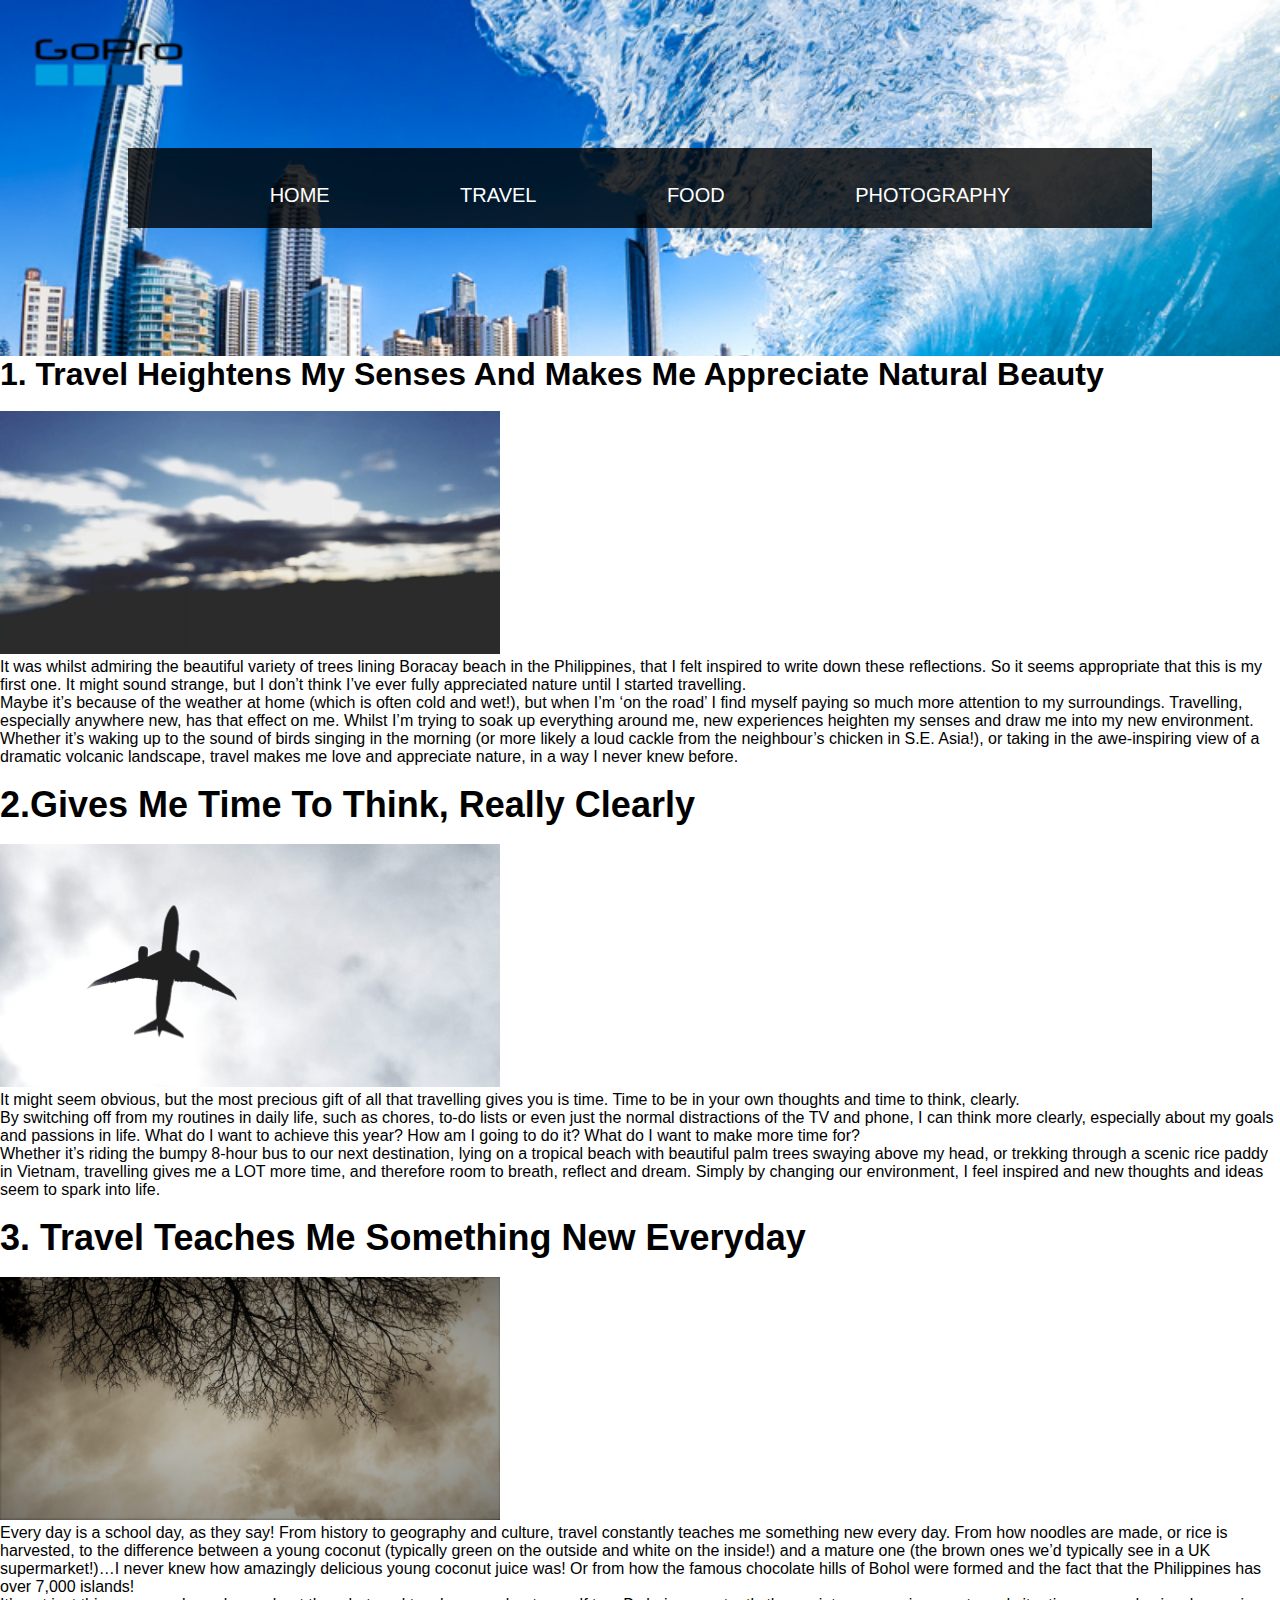
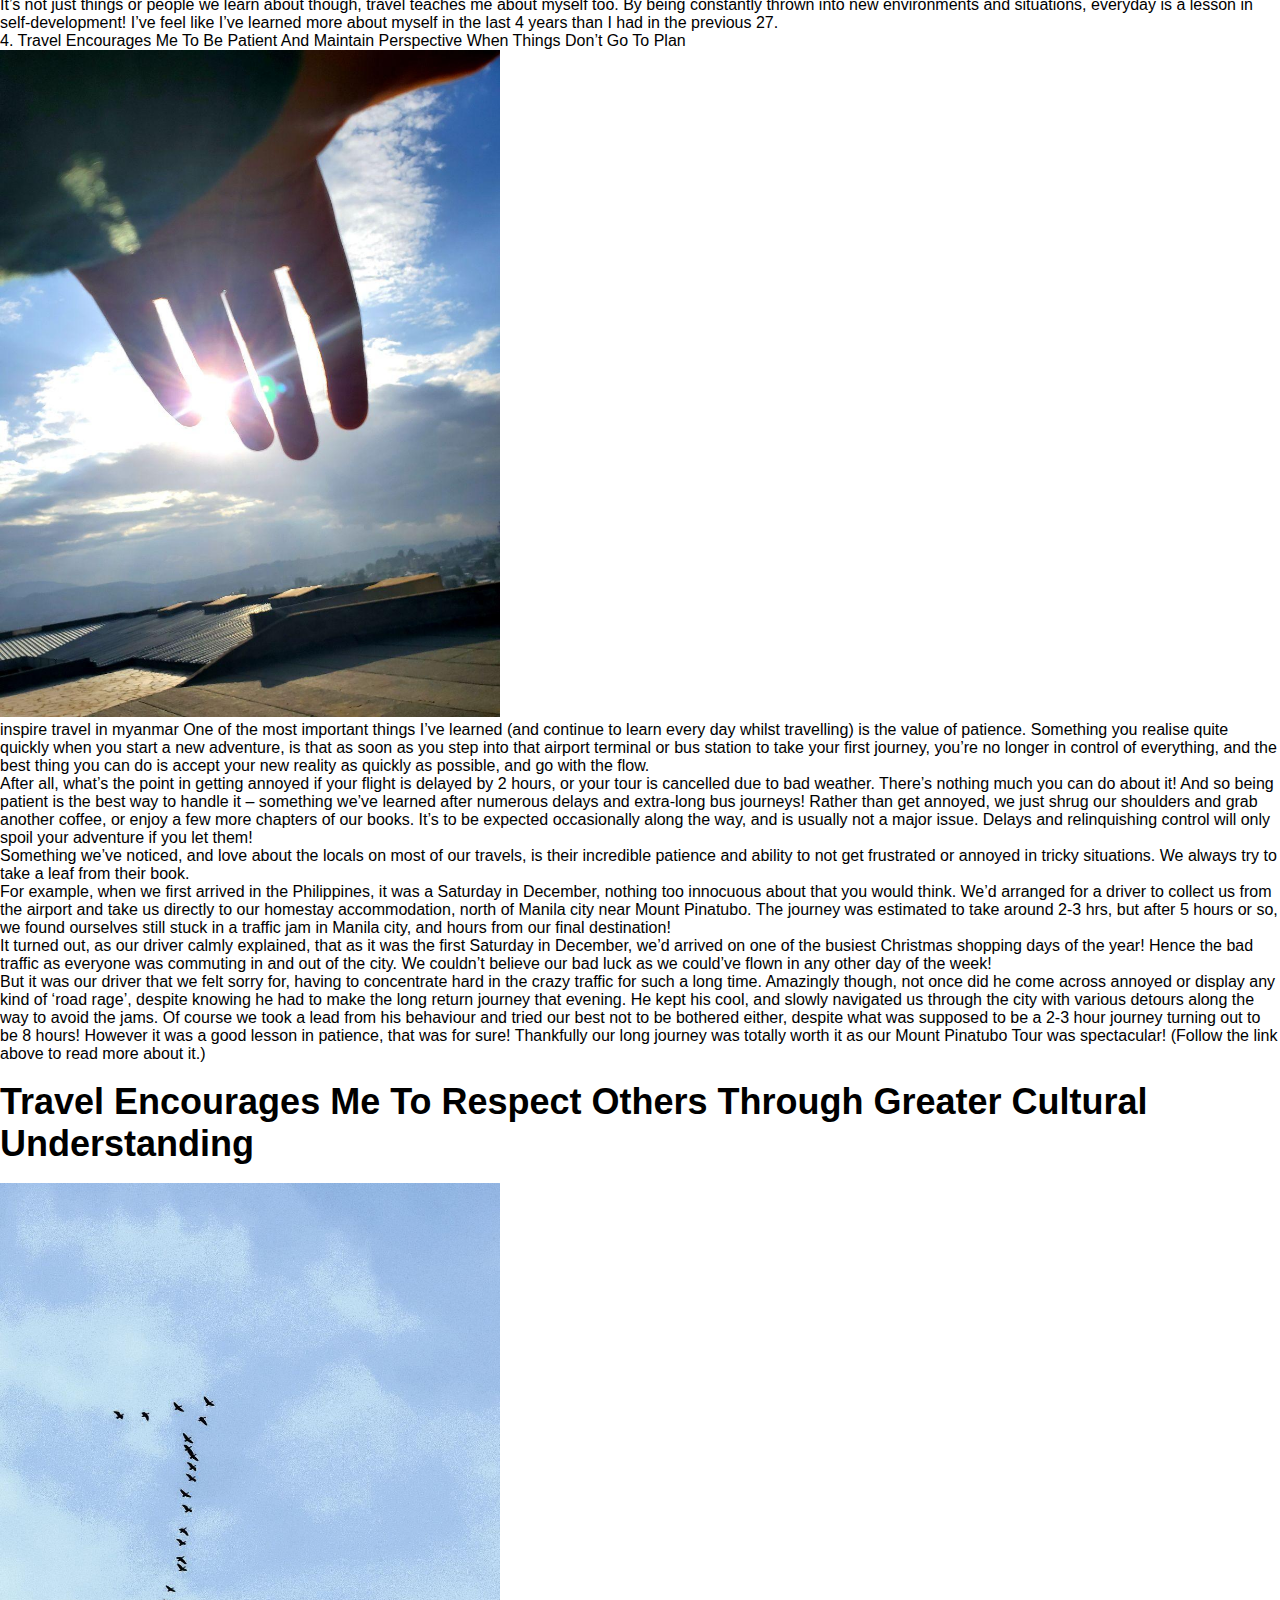
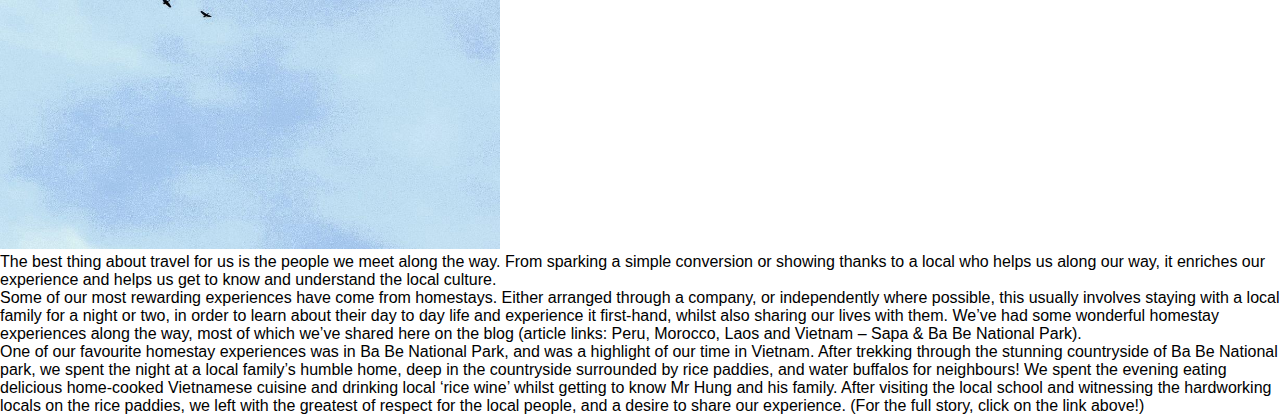
<file: ABOUT.html>
<!DOCTYPE html>
<html lang="en">
<head>
    <meta charset="UTF-8">
    <meta name="viewport" content="width=device-width, initial-scale=1.0">
    <title>travel</title>
    <link rel="stylesheet" href="style.css">
</head>
<body>

    <div class="wrapper">
        <nav class="navbar">
    <ul>
        <li><a class="active" href="index.html">HOME</a></li>
        <li><a  href="ABOUT.html">TRAVEL</a></li>
        <li><a href="ABOUUT2.html">FOOD</a></li>
        <li><a href="ABOUT3.html">PHOTOGRAPHY</a></li>
    </ul>
    </div>

   <h1> 1. Travel Heightens My Senses And Makes Me Appreciate Natural Beauty</h1>
   <br>
   <video src="video.mp4.mp4" width="500" heignt="500" ></video>
   <br>
    <p> It was whilst admiring the beautiful variety of trees lining Boracay beach in the Philippines, that I felt inspired to write down these reflections. So it seems appropriate that this is my first one. It might sound strange, but I don’t think I’ve ever fully appreciated nature until I started travelling.
<br>
Maybe it’s because of the weather at home (which is often cold and wet!), but when I’m ‘on the road’ I find myself paying so much more attention to my surroundings. Travelling, especially anywhere new, has that effect on me. Whilst I’m trying to soak up everything around me, new experiences heighten my senses and draw me into my new environment.
<br>
Whether it’s waking up to the sound of birds singing in the morning (or more likely a loud cackle from the neighbour’s chicken in S.E. Asia!), or taking in the awe-inspiring view of a dramatic volcanic landscape, travel makes me love and appreciate nature, in a way I never knew before.</p> <br>

<h2 style="font-size:2.25rem;"> 2.Gives Me Time To Think, Really Clearly</h2>
<br>
<img src="t4.jpg" alt="zoom" width="500" heignt="500" >
<br>
<p>
It might seem obvious, but the most precious gift of all that travelling gives you is time. Time to be in your own thoughts and time to think, clearly.
<br>
By switching off from my routines in daily life, such as chores, to-do lists or even just the normal distractions of the TV and phone, I can think more clearly, especially about my goals and passions in life. What do I want to achieve this year? How am I going to do it? What do I want to make more time for?
<br>
Whether it’s riding the bumpy 8-hour bus to our next destination, lying on a tropical beach with beautiful palm trees swaying above my head, or trekking through a scenic rice paddy in Vietnam, travelling gives me a LOT more time, and therefore room to breath, reflect and dream.

Simply by changing our environment, I feel inspired and new thoughts and ideas seem to spark into life.</p>
<br>
<h3 style="font-size:2.25rem;"> 3. Travel Teaches Me Something New Everyday</h3>
<br>
<img src="t1.jpg" alt="zoom "width="500" heignt="500" >
<br>
Every day is a school day, as they say! From history to geography and culture, travel constantly teaches me something new every day. From how noodles are made, or rice is harvested, to the difference between a young coconut (typically green on the outside and white on the inside!) and a mature one (the brown ones we’d typically see in a UK supermarket!)…I never knew how amazingly delicious young coconut juice was! Or from how the famous chocolate hills of Bohol were formed and the fact that the Philippines has over 7,000 islands!
<br>
It’s not just things or people we learn about though, travel teaches me about myself too. By being constantly thrown into new environments and situations, everyday is a lesson in self-development! I’ve feel like I’ve learned more about myself in the last 4 years than I had in the previous 27. </p>
 <h4style="font-size:2.25rem;" >4. Travel Encourages Me To Be Patient And Maintain Perspective When Things Don’t Go To Plan</h4>
 <br>
 <img src="t2.jpg" alt="zoom" width="500" heignt="500" >
<br>
<p> inspire travel in myanmar

One of the most important things I’ve learned (and continue to learn every day whilst travelling) is the value of patience. Something you realise quite quickly when you start a new adventure, is that as soon as you step into that airport terminal or bus station to take your first journey, you’re no longer in control of everything, and the best thing you can do is accept your new reality as quickly as possible, and go with the flow.
<br>
After all, what’s the point in getting annoyed if your flight is delayed by 2 hours, or your tour is cancelled due to bad weather. There’s nothing much you can do about it! And so being patient is the best way to handle it – something we’ve learned after numerous delays and extra-long bus journeys! Rather than get annoyed, we just shrug our shoulders and grab another coffee, or enjoy a few more chapters of our books. It’s to be expected occasionally along the way, and is usually not a major issue. Delays and relinquishing control will only spoil your adventure if you let them!
<br>
Something we’ve noticed, and love about the locals on most of our travels, is their incredible patience and ability to not get frustrated or annoyed in tricky situations. We always try to take a leaf from their book.
<br>
For example, when we first arrived in the Philippines, it was a Saturday in December, nothing too innocuous about that you would think. We’d arranged for a driver to collect us from the airport and take us directly to our homestay accommodation, north of Manila city near Mount Pinatubo. The journey was estimated to take around 2-3 hrs, but after 5 hours or so, we found ourselves still stuck in a traffic jam in Manila city, and hours from our final destination!
<br>
It turned out, as our driver calmly explained, that as it was the first Saturday in December, we’d arrived on one of the busiest Christmas shopping days of the year! Hence the bad traffic as everyone was commuting in and out of the city. We couldn’t believe our bad luck as we could’ve flown in any other day of the week!
<br>
But it was our driver that we felt sorry for, having to concentrate hard in the crazy traffic for such a long time. Amazingly though, not once did he come across annoyed or display any kind of ‘road rage’, despite knowing he had to make the long return journey that evening. He kept his cool, and slowly navigated us through the city with various detours along the way to avoid the jams. Of course we took a lead from his behaviour and tried our best not to be bothered either, despite what was supposed to be a 2-3 hour journey turning out to be 8 hours! However it was a good lesson in patience, that was for sure! Thankfully our long journey was totally worth it as our Mount Pinatubo Tour was spectacular! (Follow the link above to read more about it.) </p>
<br>
<h5 style="font-size:2.25rem;"> Travel Encourages Me To Respect Others Through Greater Cultural Understanding </h5>
<br>
<img src="t3.jpg" alt="zoom"width="500" heignt="500" >
<p> The best thing about travel for us is the people we meet along the way. From sparking a simple conversion or showing thanks to a local who helps us along our way, it enriches our experience and helps us get to know and understand the local culture.
<br>
Some of our most rewarding experiences have come from homestays. Either arranged through a company, or independently where possible, this usually involves staying with a local family for a night or two, in order to learn about their day to day life and experience it first-hand, whilst also sharing our lives with them. We’ve had some wonderful homestay experiences along the way, most of which we’ve shared here on the blog (article links: Peru, Morocco, Laos and Vietnam – Sapa & Ba Be National Park).
<br>
One of our favourite homestay experiences was in Ba Be National Park, and was a highlight of our time in Vietnam. After trekking through the stunning countryside of Ba Be National park, we spent the night at a local family’s humble home, deep in the countryside surrounded by rice paddies, and water buffalos for neighbours! We spent the evening eating delicious home-cooked Vietnamese cuisine and drinking local ‘rice wine’ whilst getting to know Mr Hung and his family. After visiting the local school and witnessing the hardworking locals on the rice paddies, we left with the greatest of respect for the local people, and a desire to share our experience. (For the full story, click on the link above!)</p>
</body>

</html>
</file>
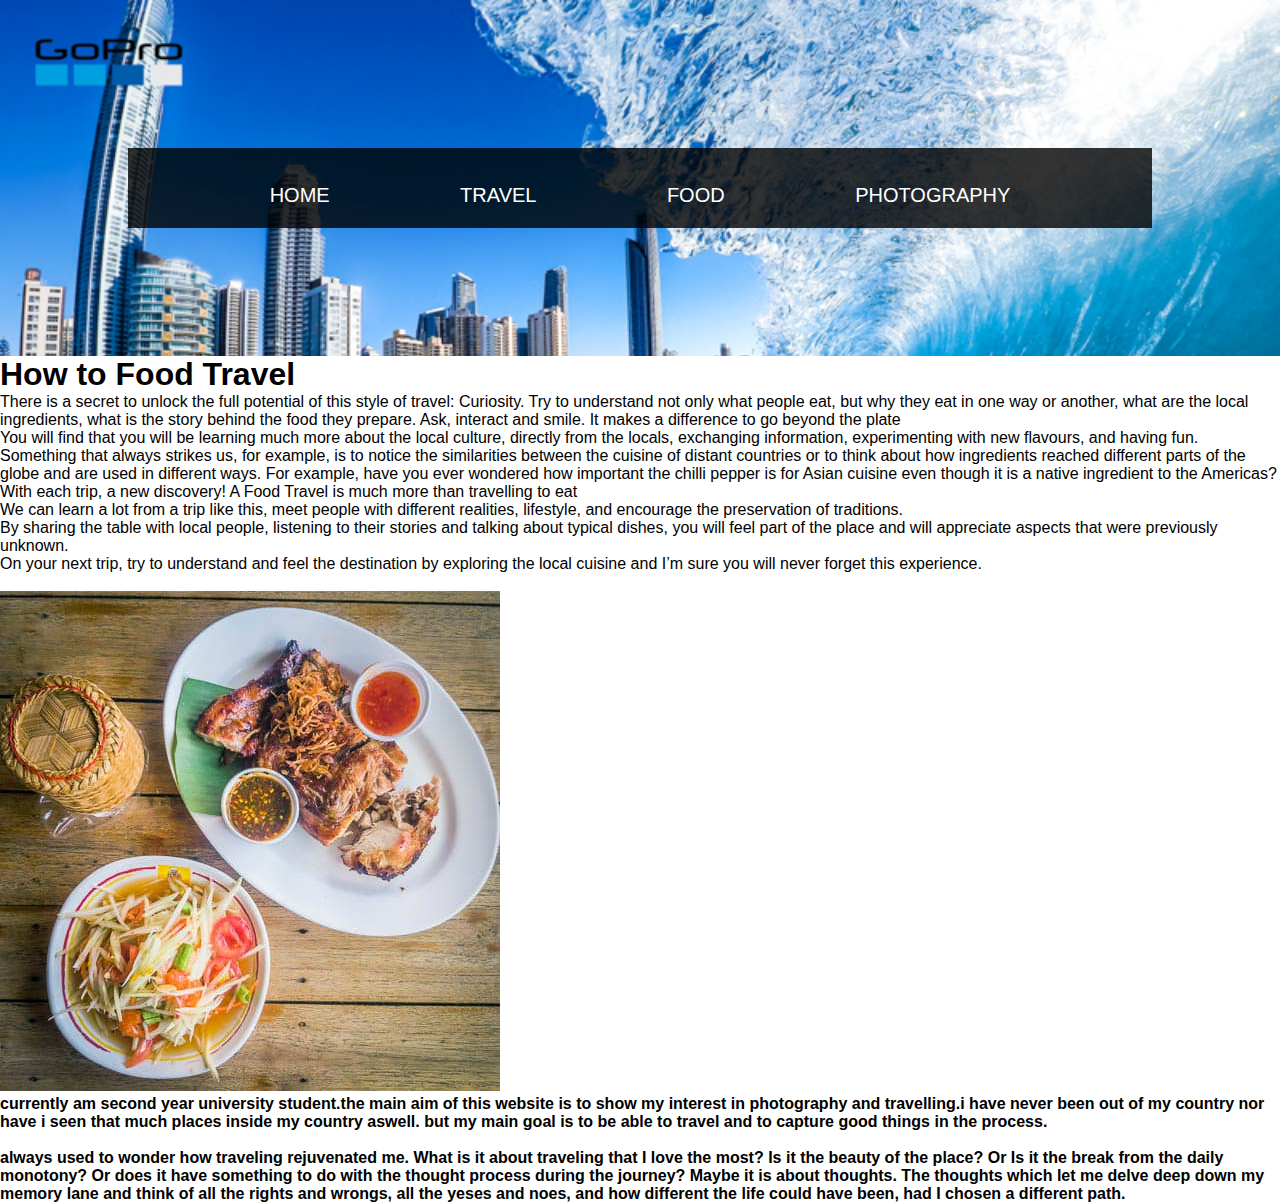
<file: ABOUUT2.html>
<!DOCTYPE html>
<html lang="en">
<head>
    <meta charset="UTF-8">
    <meta name="viewport" content="width=device-width, initial-scale=1.0">
    <title>Document</title>
    <link rel="stylesheet" href="style.css">
</head>
<body>
    <div class="wrapper">
        <nav class="navbar">
    <ul>
        <li><a class="active" href="index.html">HOME</a></li>
        <li><a  href="ABOUT.html">TRAVEL</a></li>
        <li><a href="ABOUUT2.html">FOOD</a></li>
        <li><a href="ABOUT3.html">PHOTOGRAPHY</a></li>
    </ul>
    </div>
<h1>How to Food Travel</h1>

<p>There is a secret to unlock the full potential of this style of travel: Curiosity.

Try to understand not only what people eat, but why they eat in one way or another, what are the local ingredients, what is the story behind the food they prepare. Ask, interact and smile.
It makes a difference to go beyond the plate <br>

You will find that you will be learning much more about the local culture, directly from the locals, exchanging information, experimenting with new flavours, and having fun.
<br>
Something that always strikes us, for example, is to notice the similarities between the cuisine of distant countries or to think about how ingredients reached different parts of the globe and are used in different ways. For example, have you ever wondered how important the chilli pepper is for Asian cuisine even though it is a native ingredient to the Americas? With each trip, a new discovery!
A Food Travel is much more than travelling to eat <br>

We can learn a lot from a trip like this, meet people with different realities, lifestyle, and encourage the preservation of traditions. <br>

By sharing the table with local people, listening to their stories and talking about typical dishes, you will feel part of the place and will appreciate aspects that were previously unknown. <br>

On your next trip, try to understand and feel the destination by exploring the local cuisine and I’m sure you will never forget this experience.</p>
<br> 
<img src="food travel.jpg" alt="">

   <p><strong>currently am second year university student.the main aim of this website is to show my interest in photography and travelling.i have never been out of my country nor have i seen that much places inside my country aswell. but my main goal is to be able to travel and to capture good things in the process.</p> <br>
</strong> <p><strong>always used to wonder how traveling rejuvenated me. What is it about traveling that I love the most? Is it the beauty of the place? Or Is it the break from the daily monotony? Or does it have something to do with the thought process during the journey? Maybe it is about thoughts. The thoughts which let me delve deep down my memory lane and think of all the rights and wrongs, all the yeses and noes, and how different the life could have been, had I chosen a different path.</strong> </p>
</body>
</html>
</file>
<file: style.css>
* {
  padding: 0;
  margin: 0;
}
.wrapper {
  background: url(HAFISA2.jpg) no-repeat;
  height: fit-content;
  background-size: cover;
  text-align: center;
  padding: 10%;
  background-repeat: no-repeat;
  width: auto;
}
.navbar {
  height: 80px;
  width: 100%;
  background: rgba(0, 0, 0, 0.8);
}
.navbar ul {
  float: center;
  margin-top: 20px;
}
.navbar ul li {
  list-style: none;
  margin: 7px 50px;
  display: inline-block;
  line-height: 80px;
}
.navbar ul li a {
  text-decoration: none;
  color: white;
  font-size: 20px;
  padding: 6px 13px;
  font-family: "Roboto", sans-serif;
  transition: 0.4s;
}

.navbar ul li a:hover {
  background: purple;
  border-radius: 2px;
}
.wrapper .center {
  position: absolue;
  top: 50%;
  left: 55%;
  transform: translate(-50%, -50%);
  font-family: sans-serif;
}
body {
  font-family: "avenir next", calibri, verdana, sans-serif;
  color: BLACK;
}
</file>
